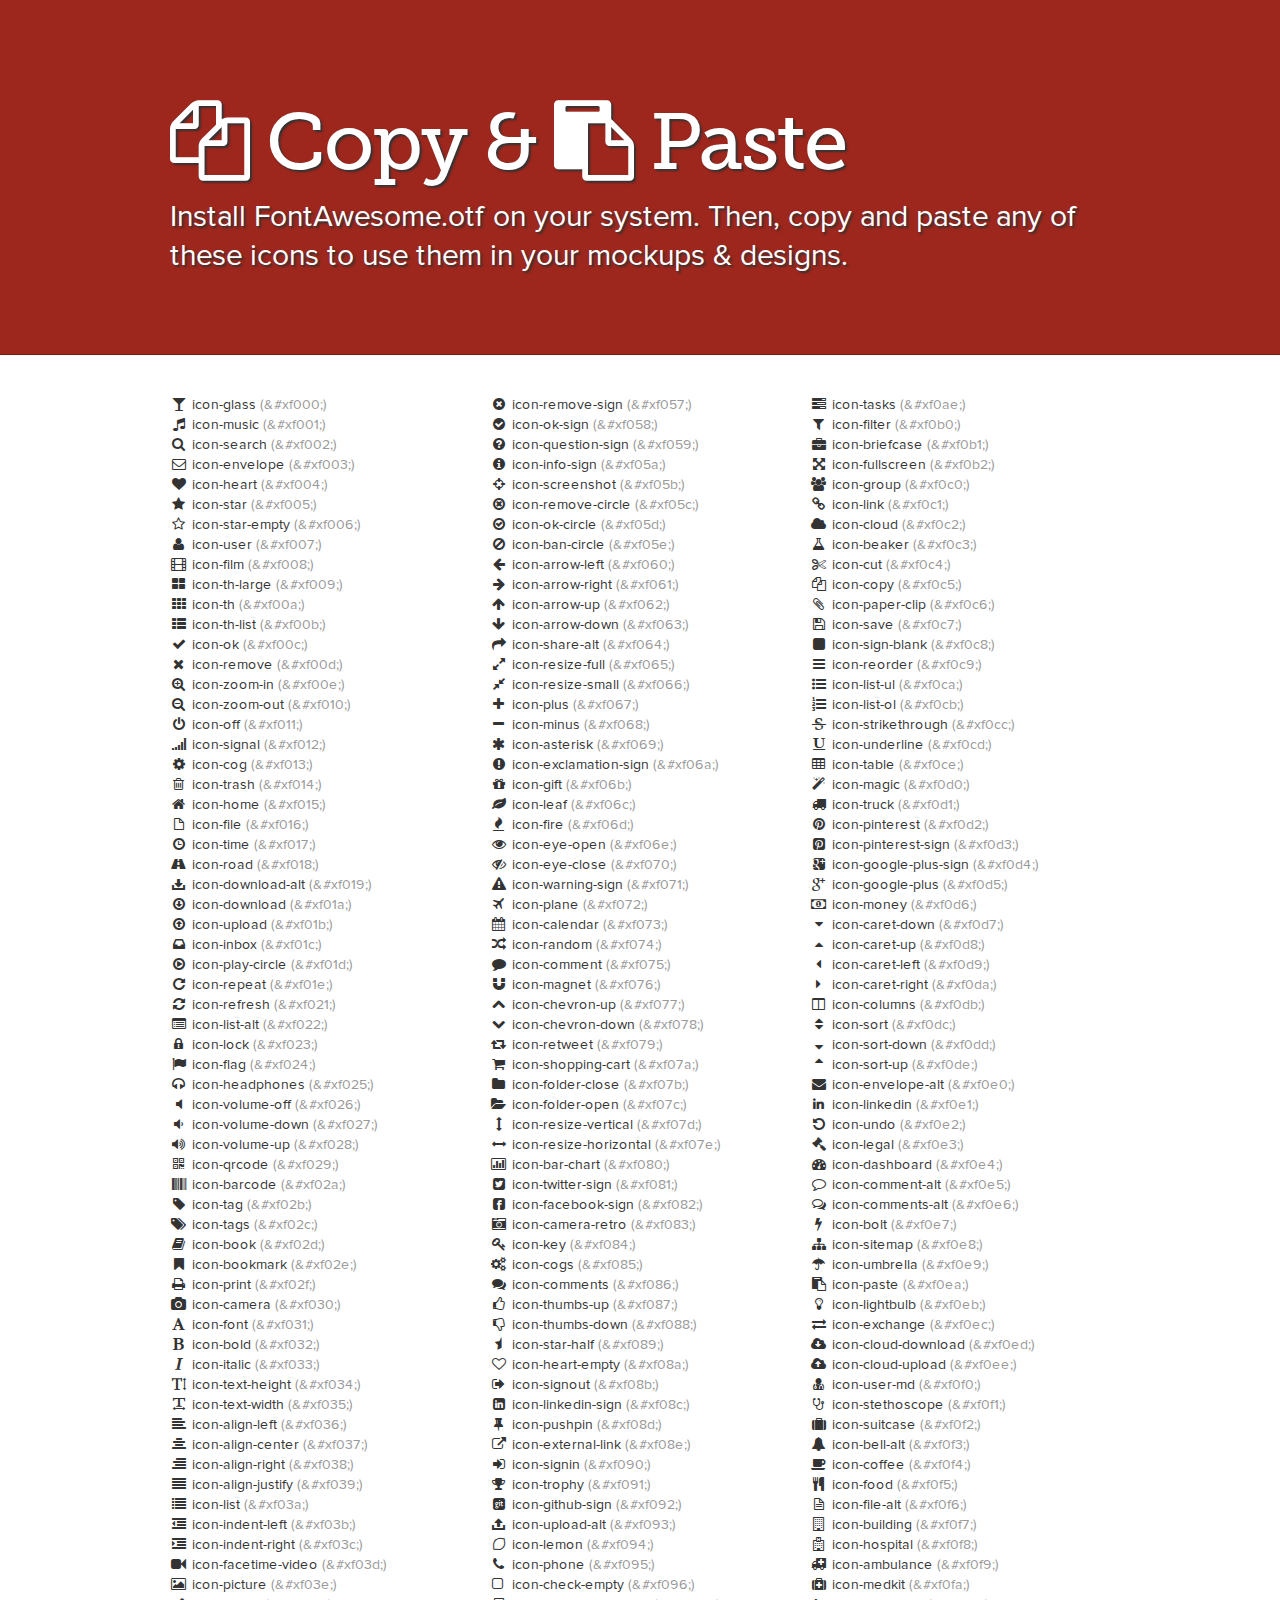
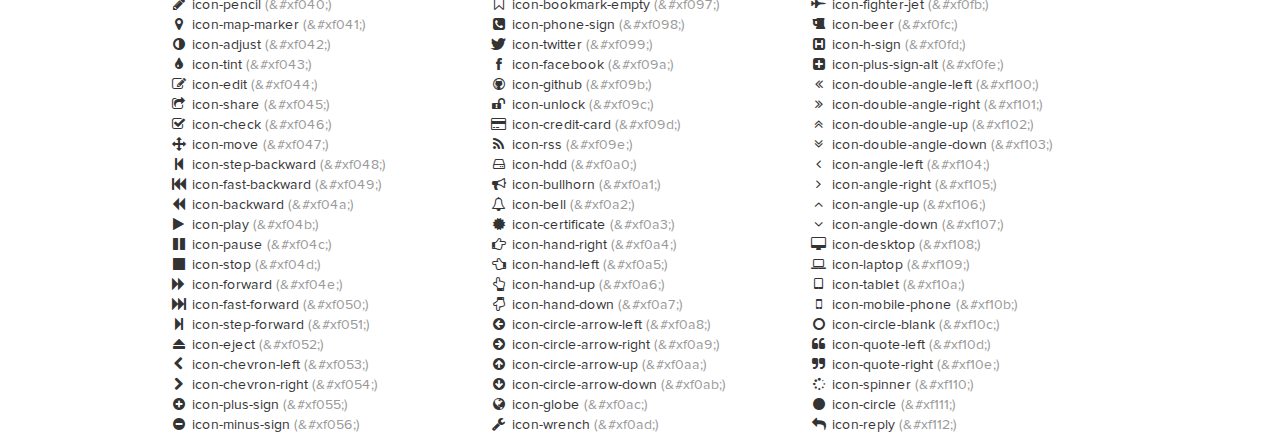
<file: libs/fontawesome/docs/design.html>
<!DOCTYPE html>
<!--[if lt IE 7 ]><html class="ie ie6" lang="en"> <![endif]-->
<!--[if IE 7 ]><html class="ie ie7" lang="en"> <![endif]-->
<!--[if IE 8 ]><html class="ie ie8" lang="en"> <![endif]-->
<!--[if (gte IE 9)|!(IE)]><!--><html lang="en"> <!--<![endif]-->
<head>
  <!-- Basic Page Needs
 ================================================== -->
  <meta charset="utf-8" />
  <title>Font Awesome Copy & Paste</title>
  <meta name="description" content="">
  <meta name="author" content="">
  <!--<meta name="viewport" content="width=device-width; initial-scale=1; maximum-scale=1">-->

  <!--[if lt IE 9]>
  <script src="http://html5shim.googlecode.com/svn/trunk/html5.js"></script>
  <![endif]-->

  <!-- CSS
 ================================================== -->

  <link rel="stylesheet" href="assets/css/site.css">
  <link rel="stylesheet" href="assets/css/prettify.css">
  <link rel="stylesheet" href="assets/css/font-awesome.min.css">
  <!--[if IE 7]>
  <link rel="stylesheet" href="assets/css/font-awesome-ie7.min.css">
  <![endif]-->
  <!-- Le fav and touch icons -->
  <link rel="shortcut icon" href="assets/ico/favicon.ico">

  <script type="text/javascript">
    var _gaq = _gaq || [];
    _gaq.push(['_setAccount', 'UA-30136587-1']);
    _gaq.push(['_trackPageview']);

    (function() {
      var ga = document.createElement('script'); ga.type = 'text/javascript'; ga.async = true;
      ga.src = ('https:' == document.location.protocol ? 'https://ssl' : 'http://www') + '.google-analytics.com/ga.js';
      var s = document.getElementsByTagName('script')[0]; s.parentNode.insertBefore(ga, s);
    })();
  </script>
</head>
<body>

<div class="jumbotron">
  <div class="container">

    <h1><i class="icon-copy"></i> Copy & <i class="icon-paste"></i> Paste</h1>
    <p>
      Install FontAwesome.otf on your system.
      Then, copy and paste any of these icons to use them in your mockups & designs.
    </p>

  </div>
</div>


<div class="container">
  <section>
    <div class="row">
      <div class="span4">
        <ul class="unstyled">
          <li><i class="icon-">&#xf000;</i> icon-glass <span class="muted">(&amp;#xf000;)</span></li>
          <li><i class="icon-">&#xf001;</i> icon-music <span class="muted">(&amp;#xf001;)</span></li>
          <li><i class="icon-">&#xf002;</i> icon-search <span class="muted">(&amp;#xf002;)</span></li>
          <li><i class="icon-">&#xf003;</i> icon-envelope <span class="muted">(&amp;#xf003;)</span></li>
          <li><i class="icon-">&#xf004;</i> icon-heart <span class="muted">(&amp;#xf004;)</span></li>
          <li><i class="icon-">&#xf005;</i> icon-star <span class="muted">(&amp;#xf005;)</span></li>
          <li><i class="icon-">&#xf006;</i> icon-star-empty <span class="muted">(&amp;#xf006;)</span></li>
          <li><i class="icon-">&#xf007;</i> icon-user <span class="muted">(&amp;#xf007;)</span></li>
          <li><i class="icon-">&#xf008;</i> icon-film <span class="muted">(&amp;#xf008;)</span></li>
          <li><i class="icon-">&#xf009;</i> icon-th-large <span class="muted">(&amp;#xf009;)</span></li>
          <li><i class="icon-">&#xf00a;</i> icon-th <span class="muted">(&amp;#xf00a;)</span></li>
          <li><i class="icon-">&#xf00b;</i> icon-th-list <span class="muted">(&amp;#xf00b;)</span></li>
          <li><i class="icon-">&#xf00c;</i> icon-ok <span class="muted">(&amp;#xf00c;)</span></li>
          <li><i class="icon-">&#xf00d;</i> icon-remove <span class="muted">(&amp;#xf00d;)</span></li>
          <li><i class="icon-">&#xf00e;</i> icon-zoom-in <span class="muted">(&amp;#xf00e;)</span></li>
          <li><i class="icon-">&#xf010;</i> icon-zoom-out <span class="muted">(&amp;#xf010;)</span></li>
          <li><i class="icon-">&#xf011;</i> icon-off <span class="muted">(&amp;#xf011;)</span></li>
          <li><i class="icon-">&#xf012;</i> icon-signal <span class="muted">(&amp;#xf012;)</span></li>
          <li><i class="icon-">&#xf013;</i> icon-cog <span class="muted">(&amp;#xf013;)</span></li>
          <li><i class="icon-">&#xf014;</i> icon-trash <span class="muted">(&amp;#xf014;)</span></li>
          <li><i class="icon-">&#xf015;</i> icon-home <span class="muted">(&amp;#xf015;)</span></li>
          <li><i class="icon-">&#xf016;</i> icon-file <span class="muted">(&amp;#xf016;)</span></li>
          <li><i class="icon-">&#xf017;</i> icon-time <span class="muted">(&amp;#xf017;)</span></li>
          <li><i class="icon-">&#xf018;</i> icon-road <span class="muted">(&amp;#xf018;)</span></li>
          <li><i class="icon-">&#xf019;</i> icon-download-alt <span class="muted">(&amp;#xf019;)</span></li>
          <li><i class="icon-">&#xf01a;</i> icon-download <span class="muted">(&amp;#xf01a;)</span></li>
          <li><i class="icon-">&#xf01b;</i> icon-upload <span class="muted">(&amp;#xf01b;)</span></li>
          <li><i class="icon-">&#xf01c;</i> icon-inbox <span class="muted">(&amp;#xf01c;)</span></li>
          <li><i class="icon-">&#xf01d;</i> icon-play-circle <span class="muted">(&amp;#xf01d;)</span></li>
          <li><i class="icon-">&#xf01e;</i> icon-repeat <span class="muted">(&amp;#xf01e;)</span></li>
          <li><i class="icon-">&#xf021;</i> icon-refresh <span class="muted">(&amp;#xf021;)</span></li>
          <li><i class="icon-">&#xf022;</i> icon-list-alt <span class="muted">(&amp;#xf022;)</span></li>
          <li><i class="icon-">&#xf023;</i> icon-lock <span class="muted">(&amp;#xf023;)</span></li>
          <li><i class="icon-">&#xf024;</i> icon-flag <span class="muted">(&amp;#xf024;)</span></li>
          <li><i class="icon-">&#xf025;</i> icon-headphones <span class="muted">(&amp;#xf025;)</span></li>
          <li><i class="icon-">&#xf026;</i> icon-volume-off <span class="muted">(&amp;#xf026;)</span></li>
          <li><i class="icon-">&#xf027;</i> icon-volume-down <span class="muted">(&amp;#xf027;)</span></li>
          <li><i class="icon-">&#xf028;</i> icon-volume-up <span class="muted">(&amp;#xf028;)</span></li>
          <li><i class="icon-">&#xf029;</i> icon-qrcode <span class="muted">(&amp;#xf029;)</span></li>
          <li><i class="icon-">&#xf02a;</i> icon-barcode <span class="muted">(&amp;#xf02a;)</span></li>
          <li><i class="icon-">&#xf02b;</i> icon-tag <span class="muted">(&amp;#xf02b;)</span></li>
          <li><i class="icon-">&#xf02c;</i> icon-tags <span class="muted">(&amp;#xf02c;)</span></li>
          <li><i class="icon-">&#xf02d;</i> icon-book <span class="muted">(&amp;#xf02d;)</span></li>
          <li><i class="icon-">&#xf02e;</i> icon-bookmark <span class="muted">(&amp;#xf02e;)</span></li>
          <li><i class="icon-">&#xf02f;</i> icon-print <span class="muted">(&amp;#xf02f;)</span></li>
          <li><i class="icon-">&#xf030;</i> icon-camera <span class="muted">(&amp;#xf030;)</span></li>
          <li><i class="icon-">&#xf031;</i> icon-font <span class="muted">(&amp;#xf031;)</span></li>
          <li><i class="icon-">&#xf032;</i> icon-bold <span class="muted">(&amp;#xf032;)</span></li>
          <li><i class="icon-">&#xf033;</i> icon-italic <span class="muted">(&amp;#xf033;)</span></li>
          <li><i class="icon-">&#xf034;</i> icon-text-height <span class="muted">(&amp;#xf034;)</span></li>
          <li><i class="icon-">&#xf035;</i> icon-text-width <span class="muted">(&amp;#xf035;)</span></li>
          <li><i class="icon-">&#xf036;</i> icon-align-left <span class="muted">(&amp;#xf036;)</span></li>
          <li><i class="icon-">&#xf037;</i> icon-align-center <span class="muted">(&amp;#xf037;)</span></li>
          <li><i class="icon-">&#xf038;</i> icon-align-right <span class="muted">(&amp;#xf038;)</span></li>
          <li><i class="icon-">&#xf039;</i> icon-align-justify <span class="muted">(&amp;#xf039;)</span></li>
          <li><i class="icon-">&#xf03a;</i> icon-list <span class="muted">(&amp;#xf03a;)</span></li>
          <li><i class="icon-">&#xf03b;</i> icon-indent-left <span class="muted">(&amp;#xf03b;)</span></li>
          <li><i class="icon-">&#xf03c;</i> icon-indent-right <span class="muted">(&amp;#xf03c;)</span></li>
          <li><i class="icon-">&#xf03d;</i> icon-facetime-video <span class="muted">(&amp;#xf03d;)</span></li>
          <li><i class="icon-">&#xf03e;</i> icon-picture <span class="muted">(&amp;#xf03e;)</span></li>
          <li><i class="icon-">&#xf040;</i> icon-pencil <span class="muted">(&amp;#xf040;)</span></li>
          <li><i class="icon-">&#xf041;</i> icon-map-marker <span class="muted">(&amp;#xf041;)</span></li>
          <li><i class="icon-">&#xf042;</i> icon-adjust <span class="muted">(&amp;#xf042;)</span></li>
          <li><i class="icon-">&#xf043;</i> icon-tint <span class="muted">(&amp;#xf043;)</span></li>
          <li><i class="icon-">&#xf044;</i> icon-edit <span class="muted">(&amp;#xf044;)</span></li>
          <li><i class="icon-">&#xf045;</i> icon-share <span class="muted">(&amp;#xf045;)</span></li>
          <li><i class="icon-">&#xf046;</i> icon-check <span class="muted">(&amp;#xf046;)</span></li>
          <li><i class="icon-">&#xf047;</i> icon-move <span class="muted">(&amp;#xf047;)</span></li>
          <li><i class="icon-">&#xf048;</i> icon-step-backward <span class="muted">(&amp;#xf048;)</span></li>
          <li><i class="icon-">&#xf049;</i> icon-fast-backward <span class="muted">(&amp;#xf049;)</span></li>
          <li><i class="icon-">&#xf04a;</i> icon-backward <span class="muted">(&amp;#xf04a;)</span></li>
          <li><i class="icon-">&#xf04b;</i> icon-play <span class="muted">(&amp;#xf04b;)</span></li>
          <li><i class="icon-">&#xf04c;</i> icon-pause <span class="muted">(&amp;#xf04c;)</span></li>
          <li><i class="icon-">&#xf04d;</i> icon-stop <span class="muted">(&amp;#xf04d;)</span></li>
          <li><i class="icon-">&#xf04e;</i> icon-forward <span class="muted">(&amp;#xf04e;)</span></li>
          <li><i class="icon-">&#xf050;</i> icon-fast-forward <span class="muted">(&amp;#xf050;)</span></li>
          <li><i class="icon-">&#xf051;</i> icon-step-forward <span class="muted">(&amp;#xf051;)</span></li>
          <li><i class="icon-">&#xf052;</i> icon-eject <span class="muted">(&amp;#xf052;)</span></li>
          <li><i class="icon-">&#xf053;</i> icon-chevron-left <span class="muted">(&amp;#xf053;)</span></li>
          <li><i class="icon-">&#xf054;</i> icon-chevron-right <span class="muted">(&amp;#xf054;)</span></li>
          <li><i class="icon-">&#xf055;</i> icon-plus-sign <span class="muted">(&amp;#xf055;)</span></li>
          <li><i class="icon-">&#xf056;</i> icon-minus-sign <span class="muted">(&amp;#xf056;)</span></li>
        </ul>
      </div>
      <div class="span4">
        <ul class="unstyled">
          <li><i class="icon-">&#xf057;</i> icon-remove-sign <span class="muted">(&amp;#xf057;)</span></li>
          <li><i class="icon-">&#xf058;</i> icon-ok-sign <span class="muted">(&amp;#xf058;)</span></li>
          <li><i class="icon-">&#xf059;</i> icon-question-sign <span class="muted">(&amp;#xf059;)</span></li>
          <li><i class="icon-">&#xf05a;</i> icon-info-sign <span class="muted">(&amp;#xf05a;)</span></li>
          <li><i class="icon-">&#xf05b;</i> icon-screenshot <span class="muted">(&amp;#xf05b;)</span></li>
          <li><i class="icon-">&#xf05c;</i> icon-remove-circle <span class="muted">(&amp;#xf05c;)</span></li>
          <li><i class="icon-">&#xf05d;</i> icon-ok-circle <span class="muted">(&amp;#xf05d;)</span></li>
          <li><i class="icon-">&#xf05e;</i> icon-ban-circle <span class="muted">(&amp;#xf05e;)</span></li>
          <li><i class="icon-">&#xf060;</i> icon-arrow-left <span class="muted">(&amp;#xf060;)</span></li>
          <li><i class="icon-">&#xf061;</i> icon-arrow-right <span class="muted">(&amp;#xf061;)</span></li>
          <li><i class="icon-">&#xf062;</i> icon-arrow-up <span class="muted">(&amp;#xf062;)</span></li>
          <li><i class="icon-">&#xf063;</i> icon-arrow-down <span class="muted">(&amp;#xf063;)</span></li>
          <li><i class="icon-">&#xf064;</i> icon-share-alt <span class="muted">(&amp;#xf064;)</span></li>
          <li><i class="icon-">&#xf065;</i> icon-resize-full <span class="muted">(&amp;#xf065;)</span></li>
          <li><i class="icon-">&#xf066;</i> icon-resize-small <span class="muted">(&amp;#xf066;)</span></li>
          <li><i class="icon-">&#xf067;</i> icon-plus <span class="muted">(&amp;#xf067;)</span></li>
          <li><i class="icon-">&#xf068;</i> icon-minus <span class="muted">(&amp;#xf068;)</span></li>
          <li><i class="icon-">&#xf069;</i> icon-asterisk <span class="muted">(&amp;#xf069;)</span></li>
          <li><i class="icon-">&#xf06a;</i> icon-exclamation-sign <span class="muted">(&amp;#xf06a;)</span></li>
          <li><i class="icon-">&#xf06b;</i> icon-gift <span class="muted">(&amp;#xf06b;)</span></li>
          <li><i class="icon-">&#xf06c;</i> icon-leaf <span class="muted">(&amp;#xf06c;)</span></li>
          <li><i class="icon-">&#xf06d;</i> icon-fire <span class="muted">(&amp;#xf06d;)</span></li>
          <li><i class="icon-">&#xf06e;</i> icon-eye-open <span class="muted">(&amp;#xf06e;)</span></li>
          <li><i class="icon-">&#xf070;</i> icon-eye-close <span class="muted">(&amp;#xf070;)</span></li>
          <li><i class="icon-">&#xf071;</i> icon-warning-sign <span class="muted">(&amp;#xf071;)</span></li>
          <li><i class="icon-">&#xf072;</i> icon-plane <span class="muted">(&amp;#xf072;)</span></li>
          <li><i class="icon-">&#xf073;</i> icon-calendar <span class="muted">(&amp;#xf073;)</span></li>
          <li><i class="icon-">&#xf074;</i> icon-random <span class="muted">(&amp;#xf074;)</span></li>
          <li><i class="icon-">&#xf075;</i> icon-comment <span class="muted">(&amp;#xf075;)</span></li>
          <li><i class="icon-">&#xf076;</i> icon-magnet <span class="muted">(&amp;#xf076;)</span></li>
          <li><i class="icon-">&#xf077;</i> icon-chevron-up <span class="muted">(&amp;#xf077;)</span></li>
          <li><i class="icon-">&#xf078;</i> icon-chevron-down <span class="muted">(&amp;#xf078;)</span></li>
          <li><i class="icon-">&#xf079;</i> icon-retweet <span class="muted">(&amp;#xf079;)</span></li>
          <li><i class="icon-">&#xf07a;</i> icon-shopping-cart <span class="muted">(&amp;#xf07a;)</span></li>
          <li><i class="icon-">&#xf07b;</i> icon-folder-close <span class="muted">(&amp;#xf07b;)</span></li>
          <li><i class="icon-">&#xf07c;</i> icon-folder-open <span class="muted">(&amp;#xf07c;)</span></li>
          <li><i class="icon-">&#xf07d;</i> icon-resize-vertical <span class="muted">(&amp;#xf07d;)</span></li>
          <li><i class="icon-">&#xf07e;</i> icon-resize-horizontal <span class="muted">(&amp;#xf07e;)</span></li>
          <li><i class="icon-">&#xf080;</i> icon-bar-chart <span class="muted">(&amp;#xf080;)</span></li>
          <li><i class="icon-">&#xf081;</i> icon-twitter-sign <span class="muted">(&amp;#xf081;)</span></li>
          <li><i class="icon-">&#xf082;</i> icon-facebook-sign <span class="muted">(&amp;#xf082;)</span></li>
          <li><i class="icon-">&#xf083;</i> icon-camera-retro <span class="muted">(&amp;#xf083;)</span></li>
          <li><i class="icon-">&#xf084;</i> icon-key <span class="muted">(&amp;#xf084;)</span></li>
          <li><i class="icon-">&#xf085;</i> icon-cogs <span class="muted">(&amp;#xf085;)</span></li>
          <li><i class="icon-">&#xf086;</i> icon-comments <span class="muted">(&amp;#xf086;)</span></li>
          <li><i class="icon-">&#xf087;</i> icon-thumbs-up <span class="muted">(&amp;#xf087;)</span></li>
          <li><i class="icon-">&#xf088;</i> icon-thumbs-down <span class="muted">(&amp;#xf088;)</span></li>
          <li><i class="icon-">&#xf089;</i> icon-star-half <span class="muted">(&amp;#xf089;)</span></li>
          <li><i class="icon-">&#xf08a;</i> icon-heart-empty <span class="muted">(&amp;#xf08a;)</span></li>
          <li><i class="icon-">&#xf08b;</i> icon-signout <span class="muted">(&amp;#xf08b;)</span></li>
          <li><i class="icon-">&#xf08c;</i> icon-linkedin-sign <span class="muted">(&amp;#xf08c;)</span></li>
          <li><i class="icon-">&#xf08d;</i> icon-pushpin <span class="muted">(&amp;#xf08d;)</span></li>
          <li><i class="icon-">&#xf08e;</i> icon-external-link <span class="muted">(&amp;#xf08e;)</span></li>
          <li><i class="icon-">&#xf090;</i> icon-signin <span class="muted">(&amp;#xf090;)</span></li>
          <li><i class="icon-">&#xf091;</i> icon-trophy <span class="muted">(&amp;#xf091;)</span></li>
          <li><i class="icon-">&#xf092;</i> icon-github-sign <span class="muted">(&amp;#xf092;)</span></li>
          <li><i class="icon-">&#xf093;</i> icon-upload-alt <span class="muted">(&amp;#xf093;)</span></li>
          <li><i class="icon-">&#xf094;</i> icon-lemon <span class="muted">(&amp;#xf094;)</span></li>
          <li><i class="icon-">&#xf095;</i> icon-phone <span class="muted">(&amp;#xf095;)</span></li>
          <li><i class="icon-">&#xf096;</i> icon-check-empty <span class="muted">(&amp;#xf096;)</span></li>
          <li><i class="icon-">&#xf097;</i> icon-bookmark-empty <span class="muted">(&amp;#xf097;)</span></li>
          <li><i class="icon-">&#xf098;</i> icon-phone-sign <span class="muted">(&amp;#xf098;)</span></li>
          <li><i class="icon-">&#xf099;</i> icon-twitter <span class="muted">(&amp;#xf099;)</span></li>
          <li><i class="icon-">&#xf09a;</i> icon-facebook <span class="muted">(&amp;#xf09a;)</span></li>
          <li><i class="icon-">&#xf09b;</i> icon-github <span class="muted">(&amp;#xf09b;)</span></li>
          <li><i class="icon-">&#xf09c;</i> icon-unlock <span class="muted">(&amp;#xf09c;)</span></li>
          <li><i class="icon-">&#xf09d;</i> icon-credit-card <span class="muted">(&amp;#xf09d;)</span></li>
          <li><i class="icon-">&#xf09e;</i> icon-rss <span class="muted">(&amp;#xf09e;)</span></li>
          <li><i class="icon-">&#xf0a0;</i> icon-hdd <span class="muted">(&amp;#xf0a0;)</span></li>
          <li><i class="icon-">&#xf0a1;</i> icon-bullhorn <span class="muted">(&amp;#xf0a1;)</span></li>
          <li><i class="icon-">&#xf0a2;</i> icon-bell <span class="muted">(&amp;#xf0a2;)</span></li>
          <li><i class="icon-">&#xf0a3;</i> icon-certificate <span class="muted">(&amp;#xf0a3;)</span></li>
          <li><i class="icon-">&#xf0a4;</i> icon-hand-right <span class="muted">(&amp;#xf0a4;)</span></li>
          <li><i class="icon-">&#xf0a5;</i> icon-hand-left <span class="muted">(&amp;#xf0a5;)</span></li>
          <li><i class="icon-">&#xf0a6;</i> icon-hand-up <span class="muted">(&amp;#xf0a6;)</span></li>
          <li><i class="icon-">&#xf0a7;</i> icon-hand-down <span class="muted">(&amp;#xf0a7;)</span></li>
          <li><i class="icon-">&#xf0a8;</i> icon-circle-arrow-left <span class="muted">(&amp;#xf0a8;)</span></li>
          <li><i class="icon-">&#xf0a9;</i> icon-circle-arrow-right <span class="muted">(&amp;#xf0a9;)</span></li>
          <li><i class="icon-">&#xf0aa;</i> icon-circle-arrow-up <span class="muted">(&amp;#xf0aa;)</span></li>
          <li><i class="icon-">&#xf0ab;</i> icon-circle-arrow-down <span class="muted">(&amp;#xf0ab;)</span></li>
          <li><i class="icon-">&#xf0ac;</i> icon-globe <span class="muted">(&amp;#xf0ac;)</span></li>
          <li><i class="icon-">&#xf0ad;</i> icon-wrench <span class="muted">(&amp;#xf0ad;)</span></li>
        </ul>
      </div>
      <div class="span4">
        <ul class="unstyled">
          <li><i class="icon-">&#xf0ae;</i> icon-tasks <span class="muted">(&amp;#xf0ae;)</span></li>
          <li><i class="icon-">&#xf0b0;</i> icon-filter <span class="muted">(&amp;#xf0b0;)</span></li>
          <li><i class="icon-">&#xf0b1;</i> icon-briefcase <span class="muted">(&amp;#xf0b1;)</span></li>
          <li><i class="icon-">&#xf0b2;</i> icon-fullscreen <span class="muted">(&amp;#xf0b2;)</span></li>
          <li><i class="icon-">&#xf0c0;</i> icon-group <span class="muted">(&amp;#xf0c0;)</span></li>
          <li><i class="icon-">&#xf0c1;</i> icon-link <span class="muted">(&amp;#xf0c1;)</span></li>
          <li><i class="icon-">&#xf0c2;</i> icon-cloud <span class="muted">(&amp;#xf0c2;)</span></li>
          <li><i class="icon-">&#xf0c3;</i> icon-beaker <span class="muted">(&amp;#xf0c3;)</span></li>
          <li><i class="icon-">&#xf0c4;</i> icon-cut <span class="muted">(&amp;#xf0c4;)</span></li>
          <li><i class="icon-">&#xf0c5;</i> icon-copy <span class="muted">(&amp;#xf0c5;)</span></li>
          <li><i class="icon-">&#xf0c6;</i> icon-paper-clip <span class="muted">(&amp;#xf0c6;)</span></li>
          <li><i class="icon-">&#xf0c7;</i> icon-save <span class="muted">(&amp;#xf0c7;)</span></li>
          <li><i class="icon-">&#xf0c8;</i> icon-sign-blank <span class="muted">(&amp;#xf0c8;)</span></li>
          <li><i class="icon-">&#xf0c9;</i> icon-reorder <span class="muted">(&amp;#xf0c9;)</span></li>
          <li><i class="icon-">&#xf0ca;</i> icon-list-ul <span class="muted">(&amp;#xf0ca;)</span></li>
          <li><i class="icon-">&#xf0cb;</i> icon-list-ol <span class="muted">(&amp;#xf0cb;)</span></li>
          <li><i class="icon-">&#xf0cc;</i> icon-strikethrough <span class="muted">(&amp;#xf0cc;)</span></li>
          <li><i class="icon-">&#xf0cd;</i> icon-underline <span class="muted">(&amp;#xf0cd;)</span></li>
          <li><i class="icon-">&#xf0ce;</i> icon-table <span class="muted">(&amp;#xf0ce;)</span></li>
          <li><i class="icon-">&#xf0d0;</i> icon-magic <span class="muted">(&amp;#xf0d0;)</span></li>
          <li><i class="icon-">&#xf0d1;</i> icon-truck <span class="muted">(&amp;#xf0d1;)</span></li>
          <li><i class="icon-">&#xf0d2;</i> icon-pinterest <span class="muted">(&amp;#xf0d2;)</span></li>
          <li><i class="icon-">&#xf0d3;</i> icon-pinterest-sign <span class="muted">(&amp;#xf0d3;)</span></li>
          <li><i class="icon-">&#xf0d4;</i> icon-google-plus-sign <span class="muted">(&amp;#xf0d4;)</span></li>
          <li><i class="icon-">&#xf0d5;</i> icon-google-plus <span class="muted">(&amp;#xf0d5;)</span></li>
          <li><i class="icon-">&#xf0d6;</i> icon-money <span class="muted">(&amp;#xf0d6;)</span></li>
          <li><i class="icon-">&#xf0d7;</i> icon-caret-down <span class="muted">(&amp;#xf0d7;)</span></li>
          <li><i class="icon-">&#xf0d8;</i> icon-caret-up <span class="muted">(&amp;#xf0d8;)</span></li>
          <li><i class="icon-">&#xf0d9;</i> icon-caret-left <span class="muted">(&amp;#xf0d9;)</span></li>
          <li><i class="icon-">&#xf0da;</i> icon-caret-right <span class="muted">(&amp;#xf0da;)</span></li>
          <li><i class="icon-">&#xf0db;</i> icon-columns <span class="muted">(&amp;#xf0db;)</span></li>
          <li><i class="icon-">&#xf0dc;</i> icon-sort <span class="muted">(&amp;#xf0dc;)</span></li>
          <li><i class="icon-">&#xf0dd;</i> icon-sort-down <span class="muted">(&amp;#xf0dd;)</span></li>
          <li><i class="icon-">&#xf0de;</i> icon-sort-up <span class="muted">(&amp;#xf0de;)</span></li>
          <li><i class="icon-">&#xf0e0;</i> icon-envelope-alt <span class="muted">(&amp;#xf0e0;)</span></li>
          <li><i class="icon-">&#xf0e1;</i> icon-linkedin <span class="muted">(&amp;#xf0e1;)</span></li>
          <li><i class="icon-">&#xf0e2;</i> icon-undo <span class="muted">(&amp;#xf0e2;)</span></li>
          <li><i class="icon-">&#xf0e3;</i> icon-legal <span class="muted">(&amp;#xf0e3;)</span></li>
          <li><i class="icon-">&#xf0e4;</i> icon-dashboard <span class="muted">(&amp;#xf0e4;)</span></li>
          <li><i class="icon-">&#xf0e5;</i> icon-comment-alt <span class="muted">(&amp;#xf0e5;)</span></li>
          <li><i class="icon-">&#xf0e6;</i> icon-comments-alt <span class="muted">(&amp;#xf0e6;)</span></li>
          <li><i class="icon-">&#xf0e7;</i> icon-bolt <span class="muted">(&amp;#xf0e7;)</span></li>
          <li><i class="icon-">&#xf0e8;</i> icon-sitemap <span class="muted">(&amp;#xf0e8;)</span></li>
          <li><i class="icon-">&#xf0e9;</i> icon-umbrella <span class="muted">(&amp;#xf0e9;)</span></li>
          <li><i class="icon-">&#xf0ea;</i> icon-paste <span class="muted">(&amp;#xf0ea;)</span></li>
          <li><i class="icon-">&#xf0eb;</i> icon-lightbulb <span class="muted">(&amp;#xf0eb;)</span></li>
          <li><i class="icon-">&#xf0ec;</i> icon-exchange <span class="muted">(&amp;#xf0ec;)</span></li>
          <li><i class="icon-">&#xf0ed;</i> icon-cloud-download <span class="muted">(&amp;#xf0ed;)</span></li>
          <li><i class="icon-">&#xf0ee;</i> icon-cloud-upload <span class="muted">(&amp;#xf0ee;)</span></li>
          <li><i class="icon-">&#xf0f0;</i> icon-user-md <span class="muted">(&amp;#xf0f0;)</span></li>
          <li><i class="icon-">&#xf0f1;</i> icon-stethoscope <span class="muted">(&amp;#xf0f1;)</span></li>
          <li><i class="icon-">&#xf0f2;</i> icon-suitcase <span class="muted">(&amp;#xf0f2;)</span></li>
          <li><i class="icon-">&#xf0f3;</i> icon-bell-alt <span class="muted">(&amp;#xf0f3;)</span></li>
          <li><i class="icon-">&#xf0f4;</i> icon-coffee <span class="muted">(&amp;#xf0f4;)</span></li>
          <li><i class="icon-">&#xf0f5;</i> icon-food <span class="muted">(&amp;#xf0f5;)</span></li>
          <li><i class="icon-">&#xf0f6;</i> icon-file-alt <span class="muted">(&amp;#xf0f6;)</span></li>
          <li><i class="icon-">&#xf0f7;</i> icon-building <span class="muted">(&amp;#xf0f7;)</span></li>
          <li><i class="icon-">&#xf0f8;</i> icon-hospital <span class="muted">(&amp;#xf0f8;)</span></li>
          <li><i class="icon-">&#xf0f9;</i> icon-ambulance <span class="muted">(&amp;#xf0f9;)</span></li>
          <li><i class="icon-">&#xf0fa;</i> icon-medkit <span class="muted">(&amp;#xf0fa;)</span></li>
          <li><i class="icon-">&#xf0fb;</i> icon-fighter-jet <span class="muted">(&amp;#xf0fb;)</span></li>
          <li><i class="icon-">&#xf0fc;</i> icon-beer <span class="muted">(&amp;#xf0fc;)</span></li>
          <li><i class="icon-">&#xf0fd;</i> icon-h-sign <span class="muted">(&amp;#xf0fd;)</span></li>
          <li><i class="icon-">&#xf0fe;</i> icon-plus-sign-alt <span class="muted">(&amp;#xf0fe;)</span></li>
          <li><i class="icon-">&#xf100;</i> icon-double-angle-left <span class="muted">(&amp;#xf100;)</span></li>
          <li><i class="icon-">&#xf101;</i> icon-double-angle-right <span class="muted">(&amp;#xf101;)</span></li>
          <li><i class="icon-">&#xf102;</i> icon-double-angle-up <span class="muted">(&amp;#xf102;)</span></li>
          <li><i class="icon-">&#xf103;</i> icon-double-angle-down <span class="muted">(&amp;#xf103;)</span></li>
          <li><i class="icon-">&#xf104;</i> icon-angle-left <span class="muted">(&amp;#xf104;)</span></li>
          <li><i class="icon-">&#xf105;</i> icon-angle-right <span class="muted">(&amp;#xf105;)</span></li>
          <li><i class="icon-">&#xf106;</i> icon-angle-up <span class="muted">(&amp;#xf106;)</span></li>
          <li><i class="icon-">&#xf107;</i> icon-angle-down <span class="muted">(&amp;#xf107;)</span></li>
          <li><i class="icon-">&#xf108;</i> icon-desktop <span class="muted">(&amp;#xf108;)</span></li>
          <li><i class="icon-">&#xf109;</i> icon-laptop <span class="muted">(&amp;#xf109;)</span></li>
          <li><i class="icon-">&#xf10a;</i> icon-tablet <span class="muted">(&amp;#xf10a;)</span></li>
          <li><i class="icon-">&#xf10b;</i> icon-mobile-phone <span class="muted">(&amp;#xf10b;)</span></li>
          <li><i class="icon-">&#xf10c;</i> icon-circle-blank <span class="muted">(&amp;#xf10c;)</span></li>
          <li><i class="icon-">&#xf10d;</i> icon-quote-left <span class="muted">(&amp;#xf10d;)</span></li>
          <li><i class="icon-">&#xf10e;</i> icon-quote-right <span class="muted">(&amp;#xf10e;)</span></li>
          <li><i class="icon-">&#xf110;</i> icon-spinner <span class="muted">(&amp;#xf110;)</span></li>
          <li><i class="icon-">&#xf111;</i> icon-circle <span class="muted">(&amp;#xf111;)</span></li>
          <li><i class="icon-">&#xf112;</i> icon-reply <span class="muted">(&amp;#xf112;)</span></li>
        </ul>
      </div>
    </div>
  </section>






</div>

<script src="assets/js/jquery-1.7.1.min.js"></script>
<script src="assets/js/bootstrap-222.min.js"></script>

</body>
</html>
</file>
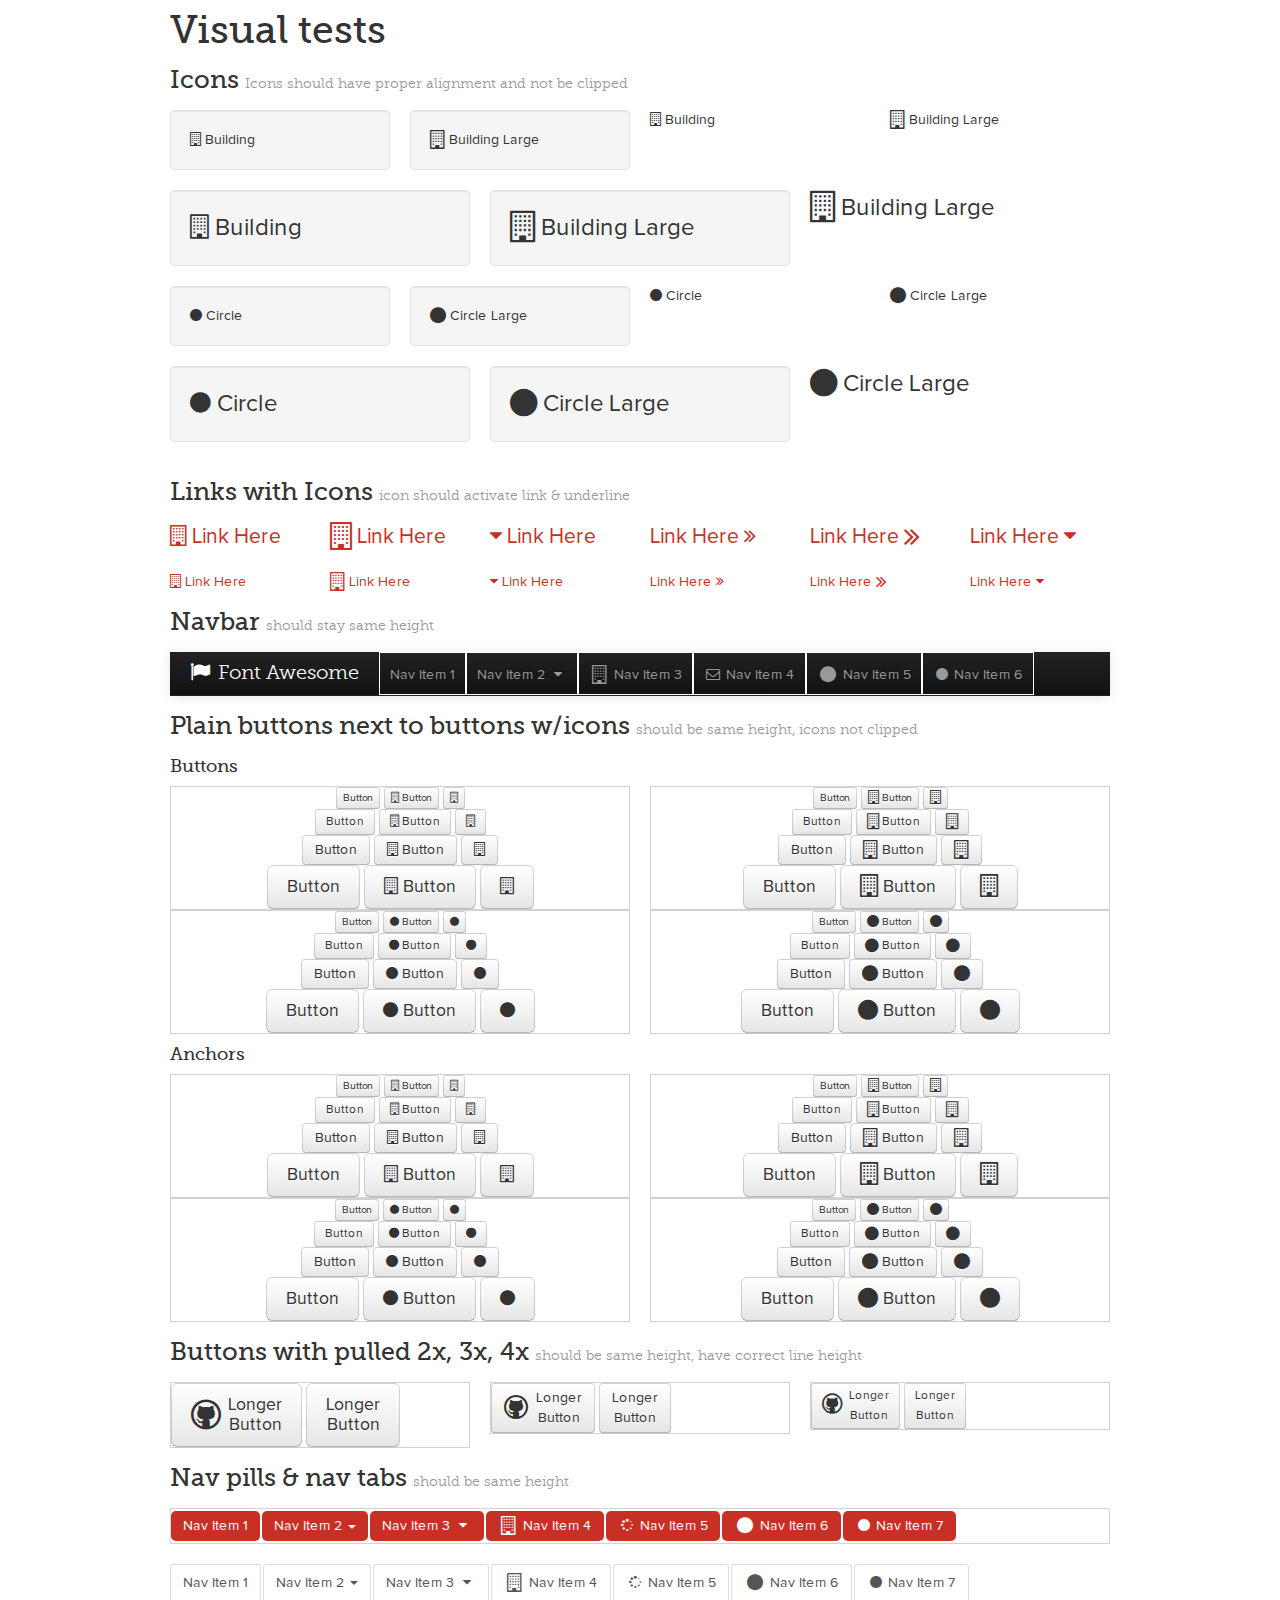
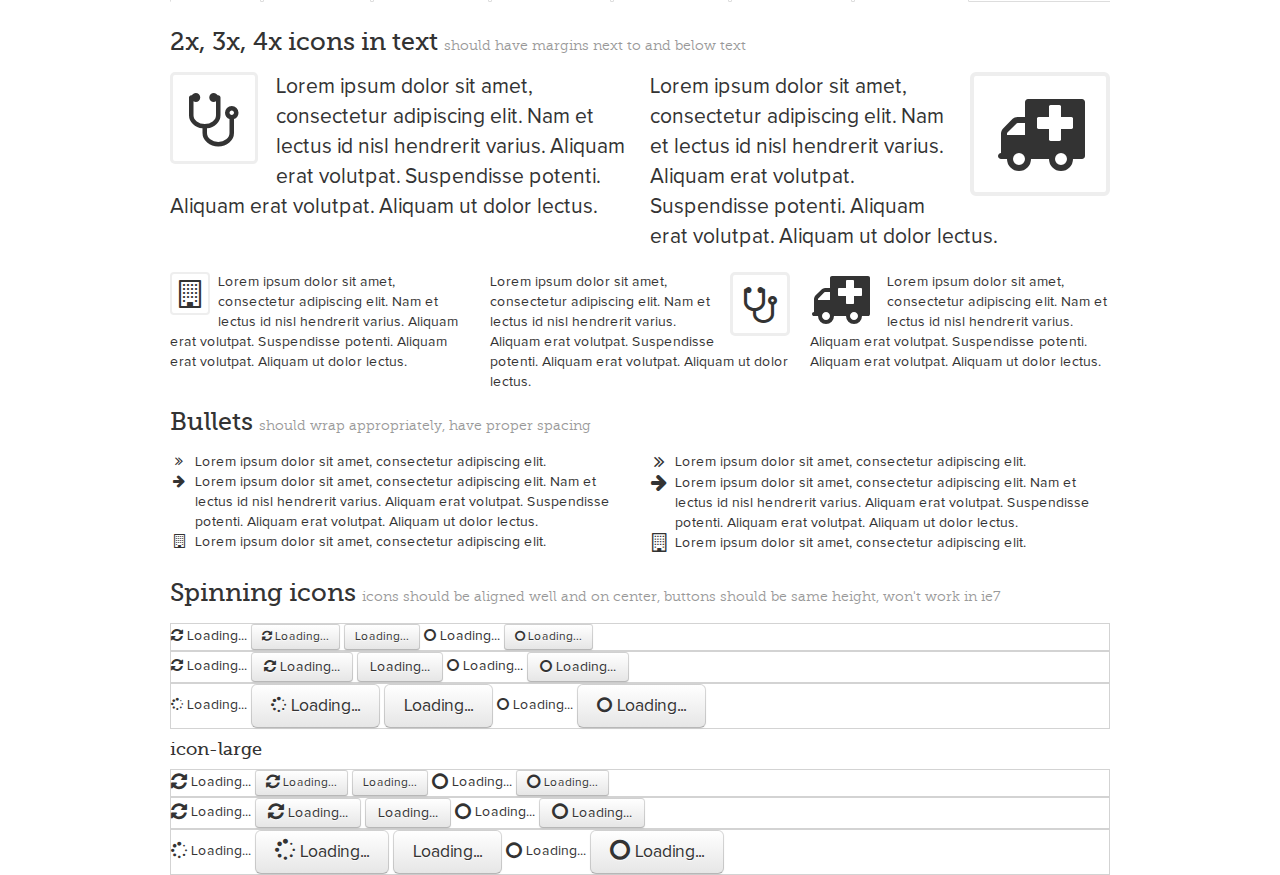
<file: libs/fontawesome/docs/test.html>
<!DOCTYPE html>
<!--[if lt IE 7 ]><html class="ie ie6" lang="en"> <![endif]-->
<!--[if IE 7 ]><html class="ie ie7" lang="en"> <![endif]-->
<!--[if IE 8 ]><html class="ie ie8" lang="en"> <![endif]-->
<!--[if (gte IE 9)|!(IE)]><!--><html lang="en"> <!--<![endif]-->
<head>
  <!-- Basic Page Needs
 ================================================== -->
  <meta charset="utf-8" />
  <title>Font Awesome Tests</title>
  <meta name="description" content="">
  <meta name="author" content="">
  <!--<meta name="viewport" content="width=device-width; initial-scale=1; maximum-scale=1">-->

  <!--[if lt IE 9]>
  <script src="http://html5shim.googlecode.com/svn/trunk/html5.js"></script>
  <![endif]-->

  <!-- CSS
 ================================================== -->

  <link rel="stylesheet" href="assets/css/site.css">
  <link rel="stylesheet" href="assets/css/prettify.css">
  <link rel="stylesheet" href="assets/css/font-awesome.css">
  <!--[if IE 7]>
  <link rel="stylesheet" href="assets/css/font-awesome-ie7.min.css">
  <![endif]-->
  <!-- Le fav and touch icons -->
  <link rel="shortcut icon" href="assets/ico/favicon.ico">

  <script type="text/javascript">
    var _gaq = _gaq || [];
    _gaq.push(['_setAccount', 'UA-30136587-1']);
    _gaq.push(['_trackPageview']);

    (function() {
      var ga = document.createElement('script'); ga.type = 'text/javascript'; ga.async = true;
      ga.src = ('https:' == document.location.protocol ? 'https://ssl' : 'http://www') + '.google-analytics.com/ga.js';
      var s = document.getElementsByTagName('script')[0]; s.parentNode.insertBefore(ga, s);
    })();
  </script>
</head>
<body>

<div class="container">
  <h1>Visual tests</h1>

  <h3>Icons <small>Icons should have proper alignment and not be clipped</small></h3>
  <div class="row">
    <div class="span3">
      <div class="well">
        <i class="icon-building"></i> Building
      </div>
    </div>
    <div class="span3">
      <div class="well">
        <i class="icon-building icon-large"></i> Building Large
      </div>
    </div>
    <div class="span3">
      <i class="icon-building"></i> Building
    </div>
    <div class="span3">
      <i class="icon-building icon-large"></i> Building Large
    </div>
  </div>
  <div class="row" style="font-size: 24px; line-height: 1.5em;">
    <div class="span4">
      <div class="well">
        <i class="icon-building"></i> Building
      </div>
    </div>
    <div class="span4">
      <div class="well">
        <i class="icon-building icon-large"></i> Building Large
      </div>
    </div>
    <div class="span4">
      <i class="icon-building icon-large"></i> Building Large
    </div>
  </div>
  <div class="row">
    <div class="span3">
      <div class="well">
        <i class="icon-circle"></i> Circle
      </div>
    </div>
    <div class="span3">
      <div class="well">
        <i class="icon-circle icon-large"></i> Circle Large
      </div>
    </div>
    <div class="span3">
      <i class="icon-circle"></i> Circle
    </div>
    <div class="span3">
      <i class="icon-circle icon-large"></i> Circle Large
    </div>
  </div>
  <div class="row" style="font-size: 24px; line-height: 1.5em;">
    <div class="span4">
      <div class="well">
        <i class="icon-circle"></i> Circle
      </div>
    </div>
    <div class="span4">
      <div class="well">
        <i class="icon-circle icon-large"></i> Circle Large
      </div>
    </div>
    <div class="span4">
      <i class="icon-circle icon-large"></i> Circle Large
    </div>
  </div>


  <h3>Links with Icons <small>icon should activate link & underline</small></h3>
  <div class="row lead">
    <div class="span2">
      <a href="#"><i class="icon-building"></i> Link Here</a>
    </div>
    <div class="span2">
      <a href="#"><i class="icon-building icon-large"></i> Link Here</a>
    </div>
    <div class="span2">
      <a href="#"><i class="icon-caret-down"></i> Link Here</a>
    </div>
    <div class="span2">
      <a href="#">Link Here <i class="icon-double-angle-right"></i></a>
    </div>
    <div class="span2">
      <a href="#">Link Here <i class="icon-double-angle-right icon-large"></i></a>
    </div>
    <div class="span2">
      <a href="#">Link Here <i class="icon-caret-down"></i></a>
    </div>
  </div>
  <div class="row">
    <div class="span2">
      <a href="#"><i class="icon-building"></i> Link Here</a>
    </div>
    <div class="span2">
      <a href="#"><i class="icon-building icon-large"></i> Link Here</a>
    </div>
    <div class="span2">
      <a href="#"><i class="icon-caret-down"></i> Link Here</a>
    </div>
    <div class="span2">
      <a href="#">Link Here <i class="icon-double-angle-right"></i></a>
    </div>
    <div class="span2">
      <a href="#">Link Here <i class="icon-double-angle-right icon-large"></i></a>
    </div>
    <div class="span2">
      <a href="#">Link Here <i class="icon-caret-down"></i></a>
    </div>
  </div>


  <h3>Navbar  <small>should stay same height </small></h3>
  <div class="navbar navbar-inverse navbar-static-top">
    <div class="navbar-inner">
      <div class="container">
        <a class="brand" href="#"><i class="icon-flag"></i> Font Awesome</a>
        <ul class="nav">
          <li style="border: solid 1px white;"><a href="#">Nav Item 1</a></li>
          <li class="dropdown" style="border: solid 1px white;">
            <a href="#" role="button" class="dropdown-toggle" data-toggle="dropdown">
              Nav Item 2
              <i class="icon-caret-down"></i>
            </a>
            <ul class="dropdown-menu" role="menu">
              <li><a href="#"><i class="icon-building"></i> Menu Item 1</a></li>
              <li><a href="#"><i class="icon-building icon-large"></i> Menu Item 2</a></li>
            </ul>
          </li>
          <li style="border: solid 1px white;"><a href="#examples"><i class="icon-building icon-large"></i> Nav Item 3</a></li>
          <li style="border: solid 1px white;"><a href="#examples"><i class="icon-envelope"></i> Nav Item 4</a></li>
          <li style="border: solid 1px white;"><a href="#examples"><i class="icon-circle icon-large"></i> Nav Item 5</a></li>
          <li style="border: solid 1px white;"><a href="#examples"><i class="icon-circle"></i> Nav Item 6</a></li>
        </ul>
      </div>
    </div>
  </div>


  <h3>Plain buttons next to buttons w/icons <small>should be same height, icons not clipped</small></h3>
  <h4>Buttons</h4>
  <div class="row">
    <div class="span6">
      <div style="border: solid 1px #d3d3d3; text-align: center;">
        <div>
          <button class="btn btn-mini">Button</button>
          <button class="btn btn-mini"><i class="icon-building"></i> Button</button>
          <button class="btn btn-mini"><i class="icon-building"></i></button>
        </div>
        <div>
          <button class="btn btn-small">Button</button>
          <button class="btn btn-small"><i class="icon-building"></i> Button</button>
          <button class="btn btn-small"><i class="icon-building"></i></button>
        </div>
        <div>
          <button class="btn">Button</button>
          <button class="btn"><i class="icon-building"></i> Button</button>
          <button class="btn"><i class="icon-building"></i></button>
        </div>
        <div>
          <button class="btn btn-large">Button</button>
          <button class="btn btn-large"><i class="icon-building"></i> Button</button>
          <button class="btn btn-large"><i class="icon-building"></i></button>
        </div>
      </div>
    </div>
    <div class="span6">
      <div style="border: solid 1px #d3d3d3; text-align: center;">
        <div>
          <button class="btn btn-mini">Button</button>
          <button class="btn btn-mini"><i class="icon-building icon-large"></i> Button</button>
          <button class="btn btn-mini"><i class="icon-building icon-large"></i></button>
        </div>
        <div>
          <button class="btn btn-small">Button</button>
          <button class="btn btn-small"><i class="icon-building icon-large"></i> Button</button>
          <button class="btn btn-small"><i class="icon-building icon-large"></i></button>
        </div>
        <div>
          <button class="btn">Button</button>
          <button class="btn"><i class="icon-building icon-large"></i> Button</button>
          <button class="btn"><i class="icon-building icon-large"></i></button>
        </div>
        <div>
          <button class="btn btn-large">Button</button>
          <button class="btn btn-large"><i class="icon-building icon-large"></i> Button</button>
          <button class="btn btn-large"><i class="icon-building icon-large"></i></button>
        </div>
      </div>
    </div>
  </div>
  <div class="row">
    <div class="span6">
      <div style="border: solid 1px #d3d3d3; text-align: center;">
        <div>
          <button class="btn btn-mini">Button</button>
          <button class="btn btn-mini"><i class="icon-circle"></i> Button</button>
          <button class="btn btn-mini"><i class="icon-circle"></i></button>
        </div>
        <div>
          <button class="btn btn-small">Button</button>
          <button class="btn btn-small"><i class="icon-circle"></i> Button</button>
          <button class="btn btn-small"><i class="icon-circle"></i></button>
        </div>
        <div>
          <button class="btn">Button</button>
          <button class="btn"><i class="icon-circle"></i> Button</button>
          <button class="btn"><i class="icon-circle"></i></button>
        </div>
        <div>
          <button class="btn btn-large">Button</button>
          <button class="btn btn-large"><i class="icon-circle"></i> Button</button>
          <button class="btn btn-large"><i class="icon-circle"></i></button>
        </div>
      </div>
    </div>
    <div class="span6">
      <div style="border: solid 1px #d3d3d3; text-align: center;">
        <div>
          <button class="btn btn-mini">Button</button>
          <button class="btn btn-mini"><i class="icon-circle icon-large"></i> Button</button>
          <button class="btn btn-mini"><i class="icon-circle icon-large"></i></button>
        </div>
        <div>
          <button class="btn btn-small">Button</button>
          <button class="btn btn-small"><i class="icon-circle icon-large"></i> Button</button>
          <button class="btn btn-small"><i class="icon-circle icon-large"></i></button>
        </div>
        <div>
          <button class="btn">Button</button>
          <button class="btn"><i class="icon-circle icon-large"></i> Button</button>
          <button class="btn"><i class="icon-circle icon-large"></i></button>
        </div>
        <div>
          <button class="btn btn-large">Button</button>
          <button class="btn btn-large"><i class="icon-circle icon-large"></i> Button</button>
          <button class="btn btn-large"><i class="icon-circle icon-large"></i></button>
        </div>
      </div>
    </div>
  </div>


  <h4>Anchors</h4>
  <div class="row">
    <div class="span6">
      <div style="border: solid 1px #d3d3d3; text-align: center;">
        <div>
          <a class="btn btn-mini">Button</a>
          <a class="btn btn-mini"><i class="icon-building"></i> Button</a>
          <a class="btn btn-mini"><i class="icon-building"></i></a>
        </div>
        <div>
          <a class="btn btn-small">Button</a>
          <a class="btn btn-small"><i class="icon-building"></i> Button</a>
          <a class="btn btn-small"><i class="icon-building"></i></a>
        </div>
        <div>
          <a class="btn">Button</a>
          <a class="btn"><i class="icon-building"></i> Button</a>
          <a class="btn"><i class="icon-building"></i></a>
        </div>
        <div>
          <a class="btn btn-large">Button</a>
          <a class="btn btn-large"><i class="icon-building"></i> Button</a>
          <a class="btn btn-large"><i class="icon-building"></i></a>
        </div>
      </div>
    </div>
    <div class="span6">
      <div style="border: solid 1px #d3d3d3; text-align: center;">
        <div>
          <a class="btn btn-mini">Button</a>
          <a class="btn btn-mini"><i class="icon-building icon-large"></i> Button</a>
          <a class="btn btn-mini"><i class="icon-building icon-large"></i></a>
        </div>
        <div>
          <a class="btn btn-small">Button</a>
          <a class="btn btn-small"><i class="icon-building icon-large"></i> Button</a>
          <a class="btn btn-small"><i class="icon-building icon-large"></i></a>
        </div>
        <div>
          <a class="btn">Button</a>
          <a class="btn"><i class="icon-building icon-large"></i> Button</a>
          <a class="btn"><i class="icon-building icon-large"></i></a>
        </div>
        <div>
          <a class="btn btn-large">Button</a>
          <a class="btn btn-large"><i class="icon-building icon-large"></i> Button</a>
          <a class="btn btn-large"><i class="icon-building icon-large"></i></a>
        </div>
      </div>
    </div>
  </div>
  <div class="row">
    <div class="span6">
      <div style="border: solid 1px #d3d3d3; text-align: center;">
        <div>
          <a class="btn btn-mini">Button</a>
          <a class="btn btn-mini"><i class="icon-circle"></i> Button</a>
          <a class="btn btn-mini"><i class="icon-circle"></i></a>
        </div>
        <div>
          <a class="btn btn-small">Button</a>
          <a class="btn btn-small"><i class="icon-circle"></i> Button</a>
          <a class="btn btn-small"><i class="icon-circle"></i></a>
        </div>
        <div>
          <a class="btn">Button</a>
          <a class="btn"><i class="icon-circle"></i> Button</a>
          <a class="btn"><i class="icon-circle"></i></a>
        </div>
        <div>
          <a class="btn btn-large">Button</a>
          <a class="btn btn-large"><i class="icon-circle"></i> Button</a>
          <a class="btn btn-large"><i class="icon-circle"></i></a>
        </div>
      </div>
    </div>
    <div class="span6">
      <div style="border: solid 1px #d3d3d3; text-align: center;">
        <div>
          <a class="btn btn-mini">Button</a>
          <a class="btn btn-mini"><i class="icon-circle icon-large"></i> Button</a>
          <a class="btn btn-mini"><i class="icon-circle icon-large"></i></a>
        </div>
        <div>
          <a class="btn btn-small">Button</a>
          <a class="btn btn-small"><i class="icon-circle icon-large"></i> Button</a>
          <a class="btn btn-small"><i class="icon-circle icon-large"></i></a>
        </div>
        <div>
          <a class="btn">Button</a>
          <a class="btn"><i class="icon-circle icon-large"></i> Button</a>
          <a class="btn"><i class="icon-circle icon-large"></i></a>
        </div>
        <div>
          <a class="btn btn-large">Button</a>
          <a class="btn btn-large"><i class="icon-circle icon-large"></i> Button</a>
          <a class="btn btn-large"><i class="icon-circle icon-large"></i></a>
        </div>
      </div>
    </div>
  </div>


  <h3>Buttons with pulled 2x, 3x, 4x <small>should be same height, have correct line height</small></h3>
  <div class="row">
    <div class="span4">
      <div style="border: solid 1px #d3d3d3;">
        <a class="btn btn-large" href="#">
          <i class="icon-github icon-2x pull-left"></i>
          Longer<br>Button</a>
        <a class="btn btn-large" href="#">
          Longer<br>Button</a>
      </div>
    </div>
    <div class="span4">
      <div style="border: solid 1px #d3d3d3;">
        <a class="btn" href="#">
          <i class="icon-github icon-2x pull-left"></i>
          Longer<br>Button</a>
        <a class="btn" href="#">
          Longer<br>Button</a>
      </div>
    </div>
    <div class="span4">
      <div style="border: solid 1px #d3d3d3;">
        <a class="btn btn-small" href="#">
          <i class="icon-github icon-2x pull-left"></i>
          Longer<br>Button</a>
        <a class="btn btn-small" href="#">
          Longer<br>Button</a>
      </div>
    </div>
  </div>


  <h3>Nav pills & nav tabs <small>should be same height</small></h3>
  <ul class="nav nav-pills" style="border: solid 1px #d3d3d3;">
    <li class="active"><a href="#">Nav Item 1</a></li>
    <li class="dropdown active">
      <a href="#" role="button" class="dropdown-toggle" data-toggle="dropdown">
        Nav Item 2
        <span class="caret"></span>
      </a>
      <ul class="dropdown-menu" role="menu">
        <li><a href="#"><i class="icon-building"></i> Menu Item 1</a></li>
        <li><a href="#"><i class="icon-building icon-large"></i> Menu Item 2</a></li>
      </ul>
    </li>
    <li class="dropdown active">
      <a href="#" role="button" class="dropdown-toggle" data-toggle="dropdown">
        Nav Item 3
        <i class="icon-caret-down"></i>
      </a>
      <ul class="dropdown-menu" role="menu">
        <li><a href="#"><i class="icon-building"></i> Menu Item 1</a></li>
        <li><a href="#"><i class="icon-building icon-large"></i> Menu Item 2</a></li>
      </ul>
    </li>
    <li class="active"><a href="#examples"><i class="icon-building icon-large"></i> Nav Item 4</a></li>
    <li class="active"><a href="#examples"><i class="icon-spinner icon-spin"></i> Nav Item 5</a></li>
    <li class="active"><a href="#examples"><i class="icon-circle icon-large"></i> Nav Item 6</a></li>
    <li class="active"><a href="#examples"><i class="icon-circle"></i> Nav Item 7</a></li>
  </ul>
  <ul class="nav nav-tabs">
    <li class="active"><a href="#">Nav Item 1</a></li>
    <li class="dropdown active">
      <a href="#" role="button" class="dropdown-toggle" data-toggle="dropdown">
        Nav Item 2
        <span class="caret"></span>
      </a>
      <ul class="dropdown-menu" role="menu">
        <li><a href="#"><i class="icon-building"></i> Menu Item 1</a></li>
        <li><a href="#"><i class="icon-building icon-large"></i> Menu Item 2</a></li>
      </ul>
    </li>
    <li class="dropdown active">
      <a href="#" role="button" class="dropdown-toggle" data-toggle="dropdown">
        Nav Item 3
        <i class="icon-caret-down"></i>
      </a>
      <ul class="dropdown-menu" role="menu">
        <li><a href="#"><i class="icon-building"></i> Menu Item 1</a></li>
        <li><a href="#"><i class="icon-building icon-large"></i> Menu Item 2</a></li>
      </ul>
    </li>
    <li class="active"><a href="#examples"><i class="icon-building icon-large"></i> Nav Item 4</a></li>
    <li class="active"><a href="#examples"><i class="icon-spinner icon-spin"></i> Nav Item 5</a></li>
    <li class="active"><a href="#examples"><i class="icon-circle icon-large"></i> Nav Item 6</a></li>
    <li class="active"><a href="#examples"><i class="icon-circle"></i> Nav Item 7</a></li>
  </ul>


  <h3>2x, 3x, 4x icons in text <small>should have margins next to and below text</small></h3>
  <div class="row">
    <div class="span6">
      <p class="lead">
        <i class="icon-stethoscope icon-3x pull-left icon-border"></i>
        Lorem ipsum dolor sit amet, consectetur adipiscing elit. Nam et lectus id nisl hendrerit varius. Aliquam erat volutpat. Suspendisse potenti. Aliquam erat volutpat. Aliquam ut dolor lectus.
      </p>
    </div>
    <div class="span6">
      <p class="lead">
        <i class="icon-ambulance icon-4x pull-right icon-border"></i>
        Lorem ipsum dolor sit amet, consectetur adipiscing elit. Nam et lectus id nisl hendrerit varius. Aliquam erat volutpat. Suspendisse potenti. Aliquam erat volutpat. Aliquam ut dolor lectus.
      </p>
    </div>
  </div>
  <div class="row">
    <div class="span4">
      <i class="icon-building icon-2x pull-left icon-border"></i>
      Lorem ipsum dolor sit amet, consectetur adipiscing elit. Nam et lectus id nisl hendrerit varius. Aliquam erat volutpat. Suspendisse potenti. Aliquam erat volutpat. Aliquam ut dolor lectus.
    </div>
    <div class="span4">
      <i class="icon-stethoscope icon-3x pull-right icon-border"></i>
      Lorem ipsum dolor sit amet, consectetur adipiscing elit. Nam et lectus id nisl hendrerit varius. Aliquam erat volutpat. Suspendisse potenti. Aliquam erat volutpat. Aliquam ut dolor lectus.
    </div>
    <div class="span4">
      <i class="icon-ambulance icon-4x pull-left"></i>
      Lorem ipsum dolor sit amet, consectetur adipiscing elit. Nam et lectus id nisl hendrerit varius. Aliquam erat volutpat. Suspendisse potenti. Aliquam erat volutpat. Aliquam ut dolor lectus.
    </div>
  </div>


  <h3>Bullets <small>should wrap appropriately, have proper spacing</small></h3>
  <div class="row">
    <div class="span6">
      <ul class="icons">
        <li><i class="icon-double-angle-right"></i>Lorem ipsum dolor sit amet, consectetur adipiscing elit.</li>
        <li><i class="icon-arrow-right"></i>Lorem ipsum dolor sit amet, consectetur adipiscing elit. Nam et lectus id nisl hendrerit varius. Aliquam erat volutpat. Suspendisse potenti. Aliquam erat volutpat. Aliquam ut dolor lectus.</li>
        <li><i class="icon-building"></i>Lorem ipsum dolor sit amet, consectetur adipiscing elit.</li>
      </ul>
    </div>
    <div class="span6">
      <ul class="icons">
        <li><i class="icon-double-angle-right icon-large"></i>Lorem ipsum dolor sit amet, consectetur adipiscing elit.</li>
        <li><i class="icon-arrow-right icon-large"></i>Lorem ipsum dolor sit amet, consectetur adipiscing elit. Nam et lectus id nisl hendrerit varius. Aliquam erat volutpat. Suspendisse potenti. Aliquam erat volutpat. Aliquam ut dolor lectus.</li>
        <li><i class="icon-building icon-large"></i>Lorem ipsum dolor sit amet, consectetur adipiscing elit.</li>
      </ul>
    </div>
  </div>


  <h3>Spinning icons <small>icons should be aligned well and on center, buttons should be same height, won't work in ie7</small></h3>
  <div style="border: solid 1px #d3d3d3;">
    <i class="icon-refresh icon-spin"></i> Loading...
    <button class="btn btn-small"><i class="icon-refresh icon-spin"></i> Loading...</button>
    <button class="btn btn-small">Loading...</button>
    <i class="icon-circle-blank icon-spin"></i> Loading...
    <button class="btn btn-small"><i class="icon-circle-blank icon-spin"></i> Loading...</button>
  </div>
  <div style="border: solid 1px #d3d3d3;">
    <i class="icon-refresh icon-spin"></i> Loading...
    <button class="btn"><i class="icon-refresh icon-spin"></i> Loading...</button>
    <button class="btn">Loading...</button>
    <i class="icon-circle-blank icon-spin"></i> Loading...
    <button class="btn"><i class="icon-circle-blank icon-spin"></i> Loading...</button>
  </div>
  <div style="border: solid 1px #d3d3d3;">
    <i class="icon-spinner icon-spin"></i> Loading...
    <button class="btn btn-large"><i class="icon-spinner icon-spin"></i> Loading...</button>
    <button class="btn btn-large">Loading...</button>
    <i class="icon-circle-blank icon-spin"></i> Loading...
    <button class="btn btn-large"><i class="icon-circle-blank icon-spin"></i> Loading...</button>
  </div>
  <h4>icon-large</h4>
  <div style="border: solid 1px #d3d3d3;">
    <i class="icon-refresh icon-large icon-spin"></i> Loading...
    <button class="btn btn-small"><i class="icon-refresh icon-large icon-spin"></i> Loading...</button>
    <button class="btn btn-small">Loading...</button>
    <i class="icon-circle-blank icon-large icon-spin"></i> Loading...
    <button class="btn btn-small"><i class="icon-circle-blank icon-large icon-spin"></i> Loading...</button>
  </div>
  <div style="border: solid 1px #d3d3d3;">
    <i class="icon-refresh icon-large icon-spin"></i> Loading...
    <button class="btn"><i class="icon-refresh icon-large icon-spin"></i> Loading...</button>
    <button class="btn">Loading...</button>
    <i class="icon-circle-blank icon-large icon-spin"></i> Loading...
    <button class="btn"><i class="icon-circle-blank icon-large icon-spin"></i> Loading...</button>
  </div>
  <div style="border: solid 1px #d3d3d3;">
    <i class="icon-spinner icon-large icon-spin"></i> Loading...
    <button class="btn btn-large"><i class="icon-spinner icon-large icon-spin"></i> Loading...</button>
    <button class="btn btn-large">Loading...</button>
    <i class="icon-circle-blank icon-large icon-spin"></i> Loading...
    <button class="btn btn-large"><i class="icon-circle-blank icon-large icon-spin"></i> Loading...</button>
  </div>

</div>

<script src="assets/js/jquery-1.7.1.min.js"></script>
<script src="assets/js/bootstrap-222.min.js"></script>

</body>
</html>
</file>
<file: libs/fontawesome/docs/assets/css/prettify.css>
.com { color: #93a1a1; }
.lit { color: #195f91; }
.pun, .opn, .clo { color: #93a1a1; }
.fun { color: #dc322f; }
.str, .atv { color: #D14; }
.kwd, .linenums .tag { color: #1e347b; }
.typ, .atn, .dec, .var { color: teal; }
.pln { color: #48484c; }

.prettyprint {
  padding: 8px;
  background-color: #f7f7f9;
  border: 1px solid #e1e1e8;
}
.prettyprint.linenums {
  -webkit-box-shadow: inset 40px 0 0 #fbfbfc, inset 41px 0 0 #ececf0;
     -moz-box-shadow: inset 40px 0 0 #fbfbfc, inset 41px 0 0 #ececf0;
          box-shadow: inset 40px 0 0 #fbfbfc, inset 41px 0 0 #ececf0;
}

/* Specify class=linenums on a pre to get line numbering */
ol.linenums {
  margin: 0 0 0 33px; /* IE indents via margin-left */
} 
ol.linenums li {
  padding-left: 12px;
  color: #bebec5;
  line-height: 18px;
  text-shadow: 0 1px 0 #fff;
}
</file>
